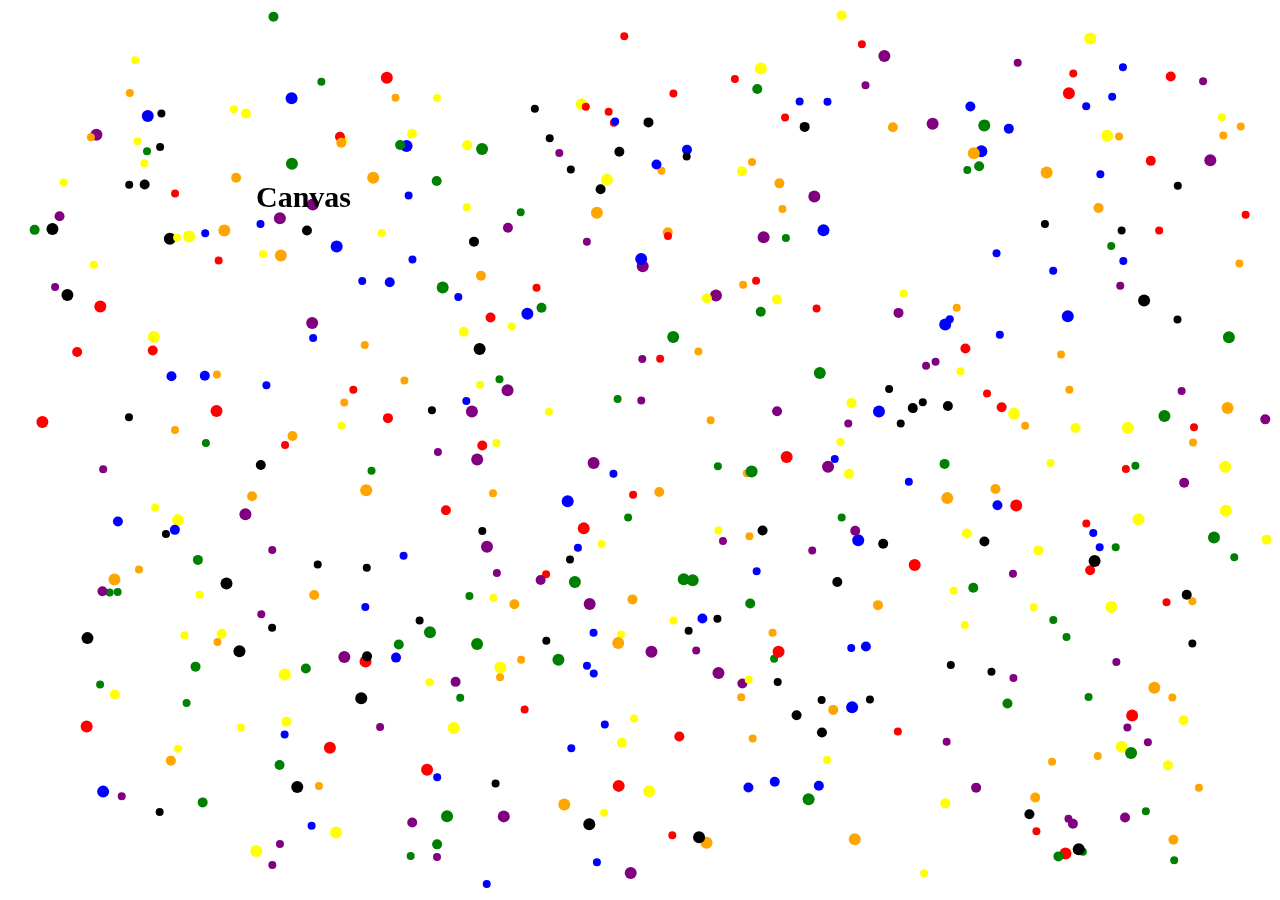
<file: canvas project/canvas/index.html>
<!DOCTYPE html>
<html lang="en">
<head>
    <meta charset="UTF-8">
    <meta name="viewport" content="width=device-width, initial-scale=1.0">
    <title>Document</title>
    <link rel="stylesheet" href="style.css">
</head>
<body>
    <canvas id="canvas"></canvas>
    <h1>Canvas</h1>
    <script src="canvas.js"></script>
</body>
</html>
</file>
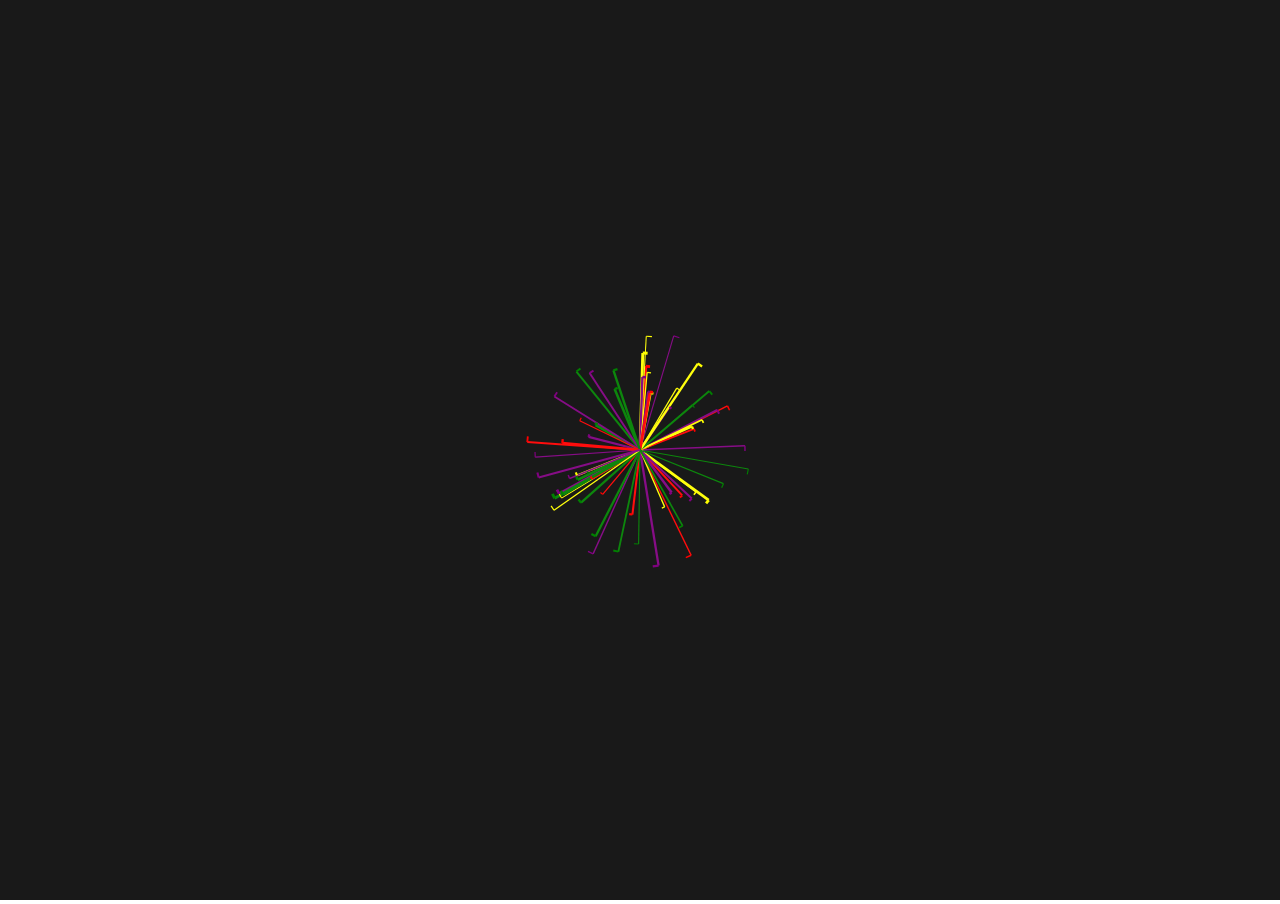
<file: canvas project/loading project/index.html>
<!DOCTYPE html>
<html lang="en">
<head>
    <meta charset="UTF-8">
    <meta name="viewport" content="width=device-width, initial-scale=1.0">
    <title>Document</title>
    <link rel="stylesheet" type="text/css" href="style.css">
</head> 
<body>
    <canvas id="canvas"S></canvas>
    <script src="script.js"></script>
</body>
</html>
</file>
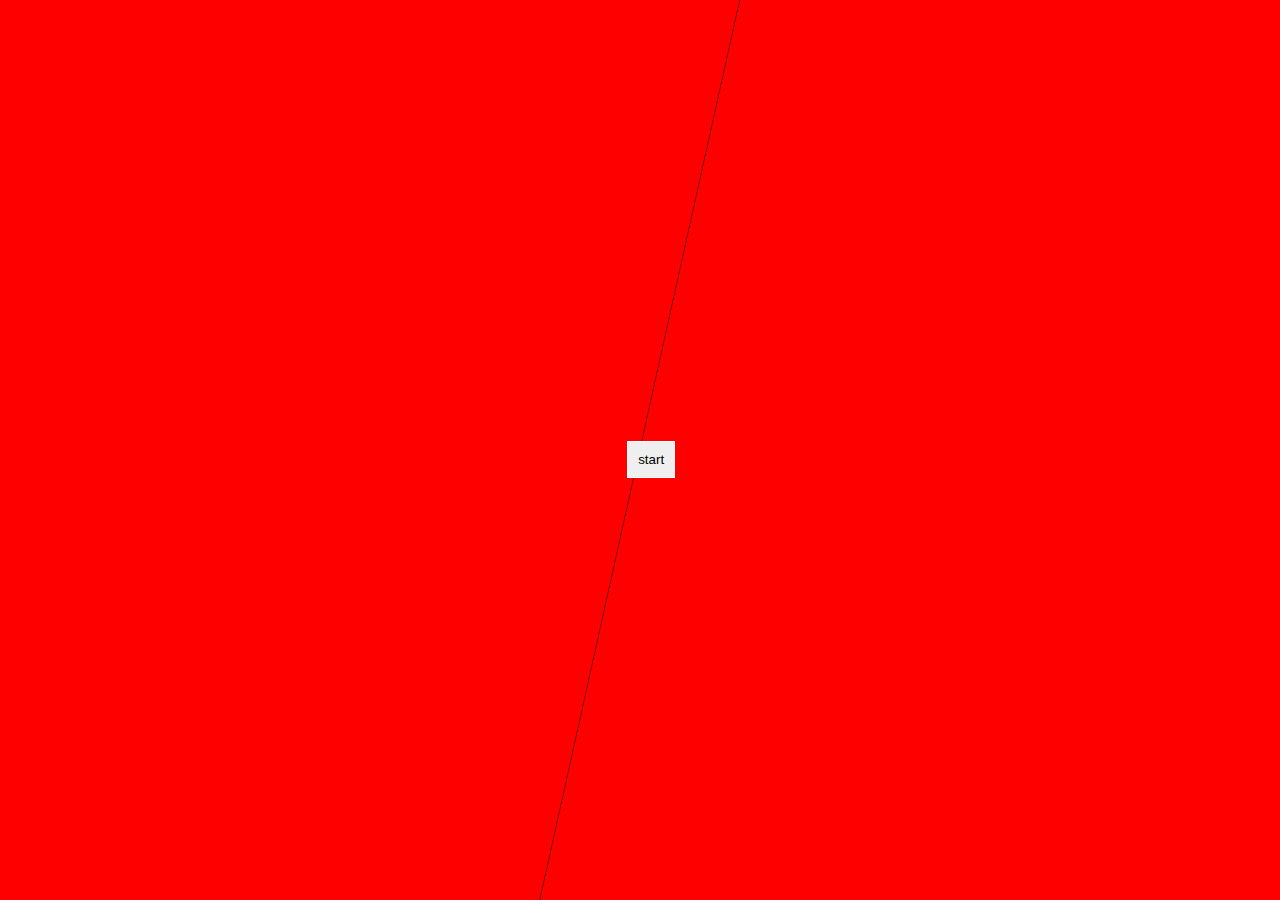
<file: canvas project/sinewave/index.html>
<!DOCTYPE html>
<html lang="en">
<head>
    <meta charset="UTF-8">
    <meta name="viewport" content="width=device-width, initial-scale=1.0">
    <title>Document</title>
    <style>
        *{
            margin: 0px;
            padding: 0px;
            overflow: hidden;
        }
        button{
            z-index: 2;
            border: 1px solid white;
            position: absolute;
            top: 49%;
            left: 49%;
            padding: 10px;
        }
    </style>
</head>
<body>
    <canvas>
    </canvas>
   <button>start</button>
    <script src="script.js"></script>
</body>
</html>
</file>
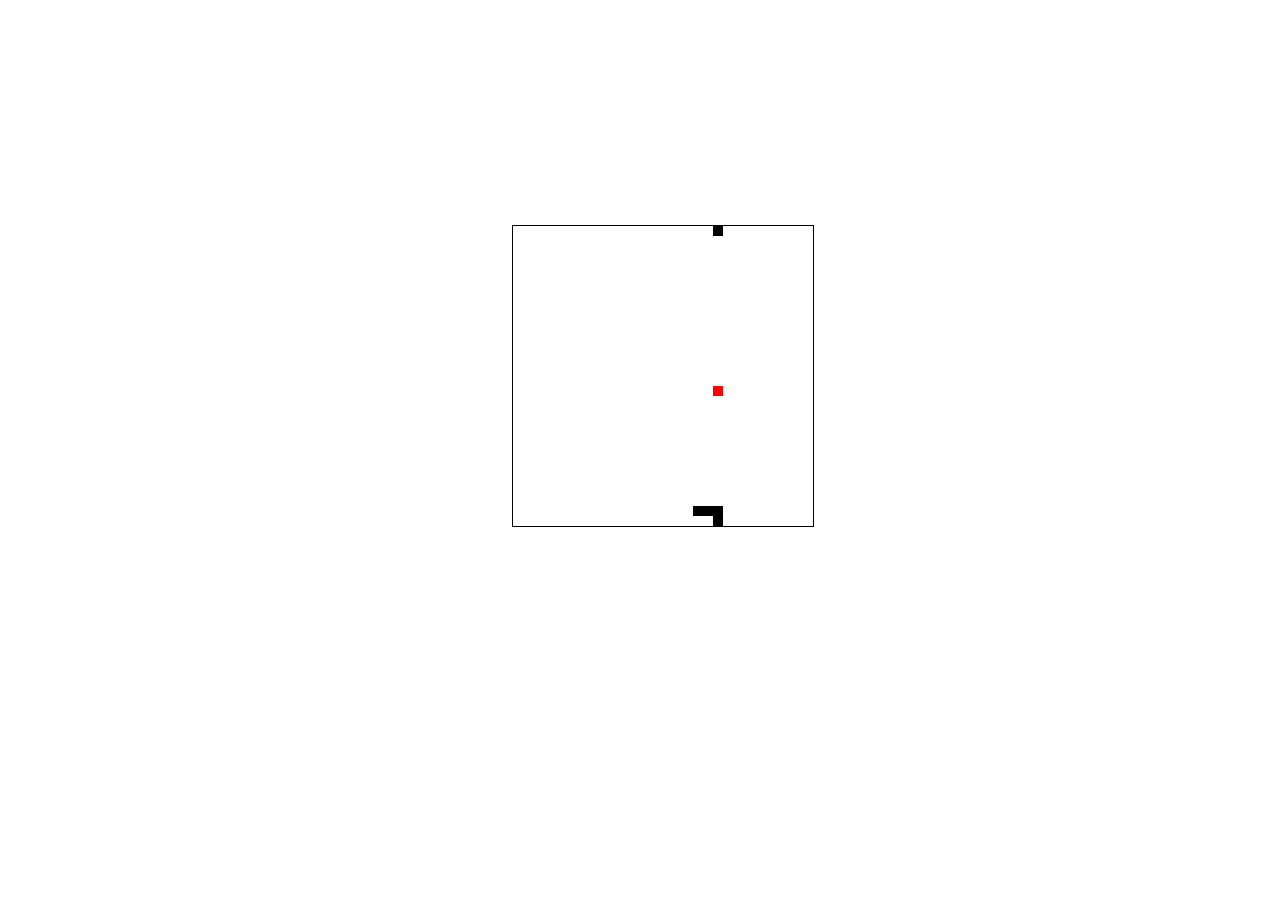
<file: canvas project/snake game/index.html>
<!DOCTYPE html>
<html lang="en">
<head>
    <meta charset="UTF-8">
    <meta name="viewport" content="width=device-width, initial-scale=1.0">
    <title>Document</title>
    <style>
        canvas{
        border: 1px solid black;
        position: absolute;
        top:25%;
        left: 40%;
        }
        *{
            padding:0px;
            margin: 0px;
        }
    </style>
</head>
<body>
    <canvas width="300" height="300"></canvas>
    <script src = "fruit.js"></script>
    <script src="snake.js"></script>
    <script src="script.js"></script>
</body>
</html>
</file>
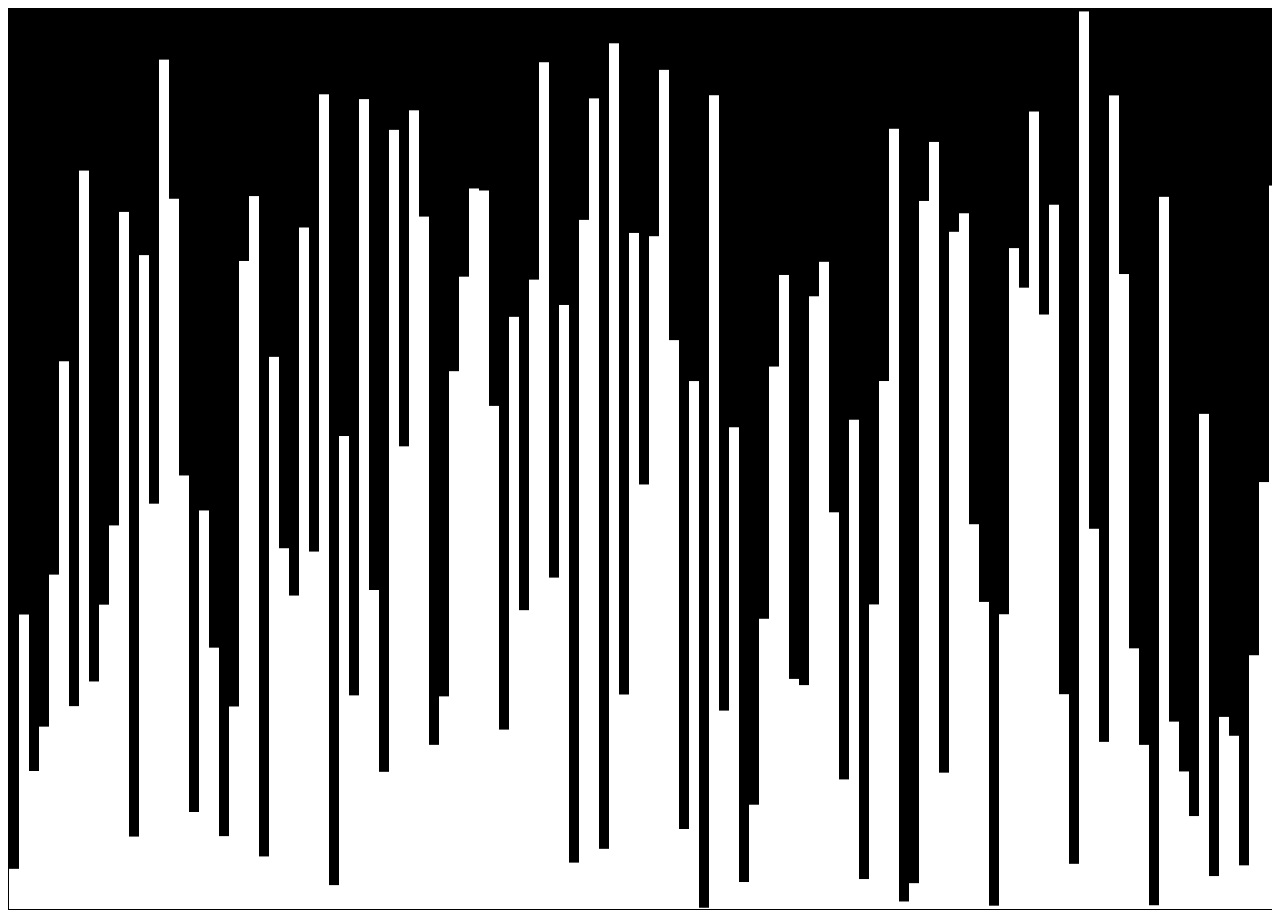
<file: canvas project/sort array viualizer/index.html>
<!DOCTYPE html>
<html lang="en">
<head>
    <meta charset="UTF-8">
    <meta name="viewport" content="width=device-width, initial-scale=1.0">
    <title>Document</title>
    <style>
        canvas{
            border: 1px solid black;
        }
        *{
            overflow: hidden;
        }
    </style>
</head>
<body>
    <canvas></canvas>
    <script src ="script.js"></script>
</body>
</html>
</file>
<file: canvas project/canvas/style.css>
canvas{
    position: absolute;
}
*{
    padding:0px;
    margin:0px;
    overflow: hidden;
}
h1{
    position: absolute;
    top:20%;
    left: 20%;
    font-size: 30px;
}
</file>
<file: canvas project/loading project/style.css>
canvas{
    background-color: black;
}
*{
    padding:0px;
    margin:0px;
    color:black;
}
h1{
    color:black;
    position: absolute;
    top:47.6%;
    left:47.3%;
}
</file>
